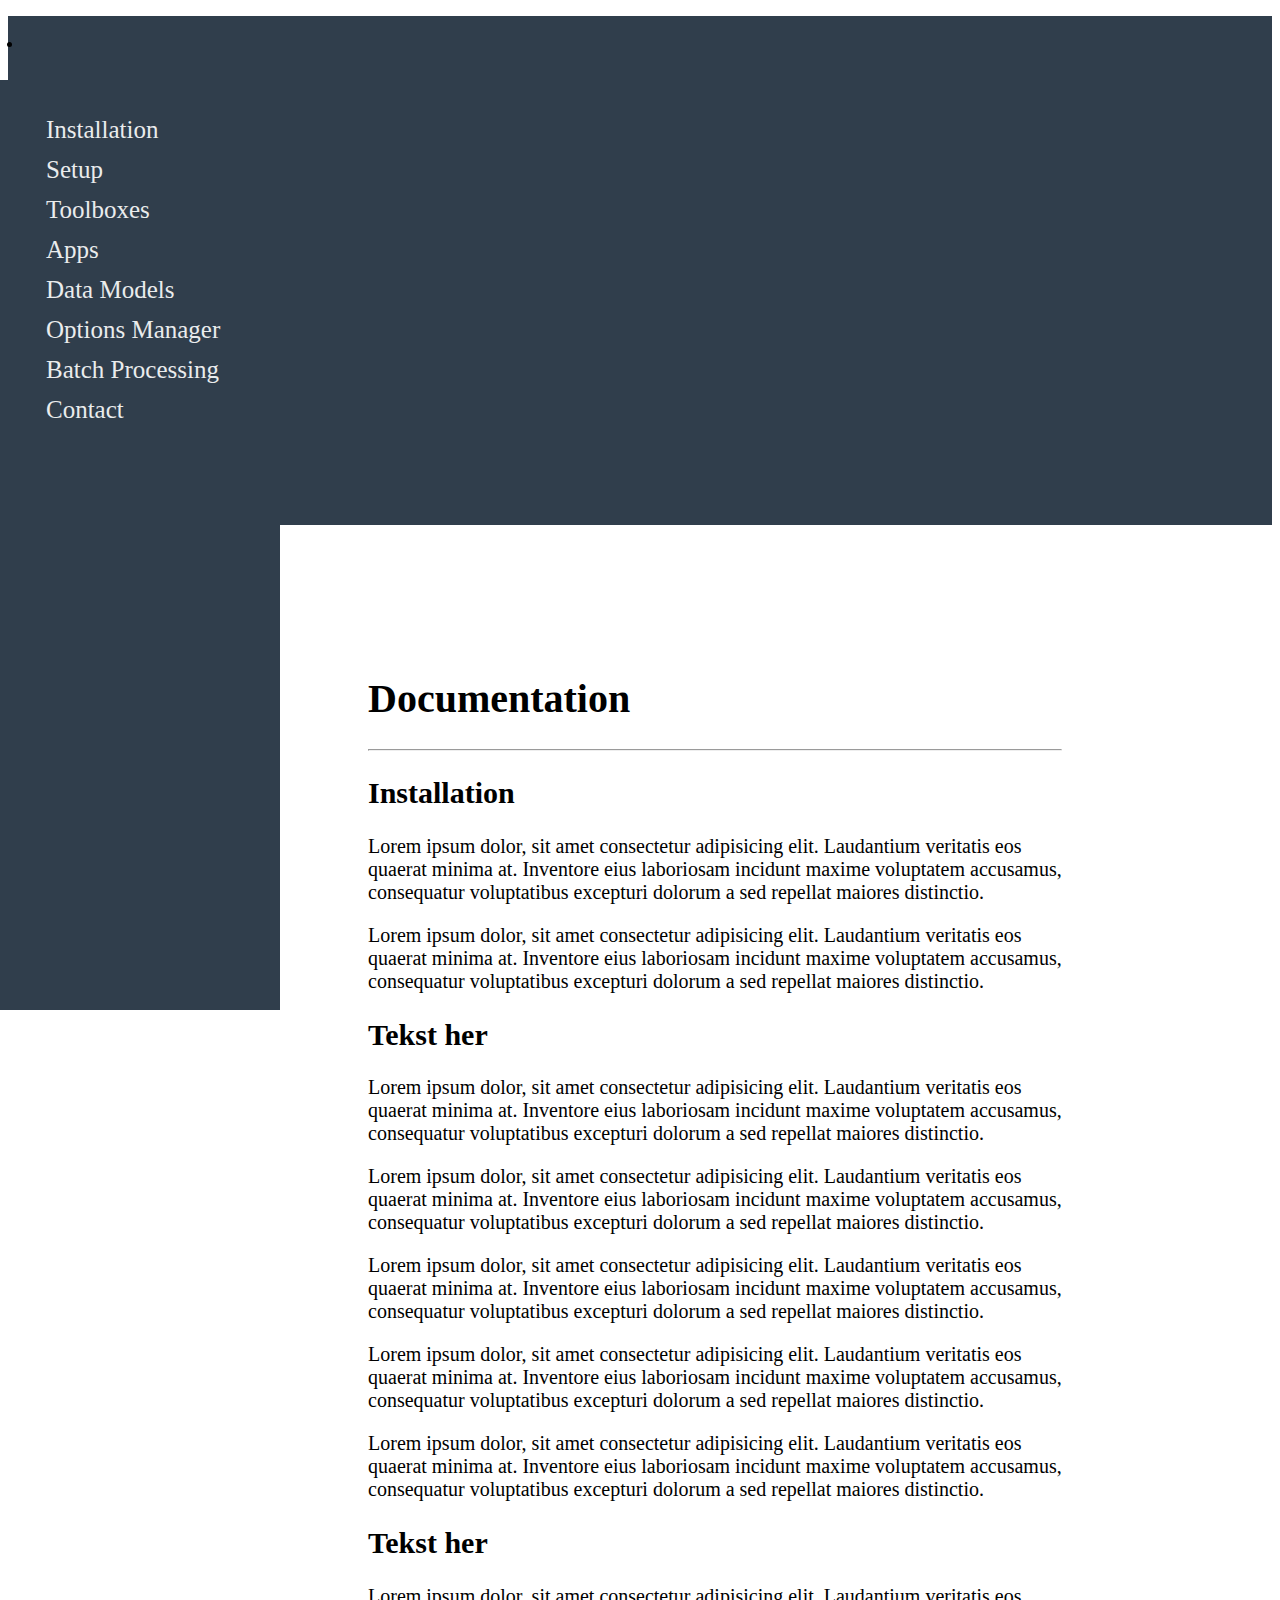
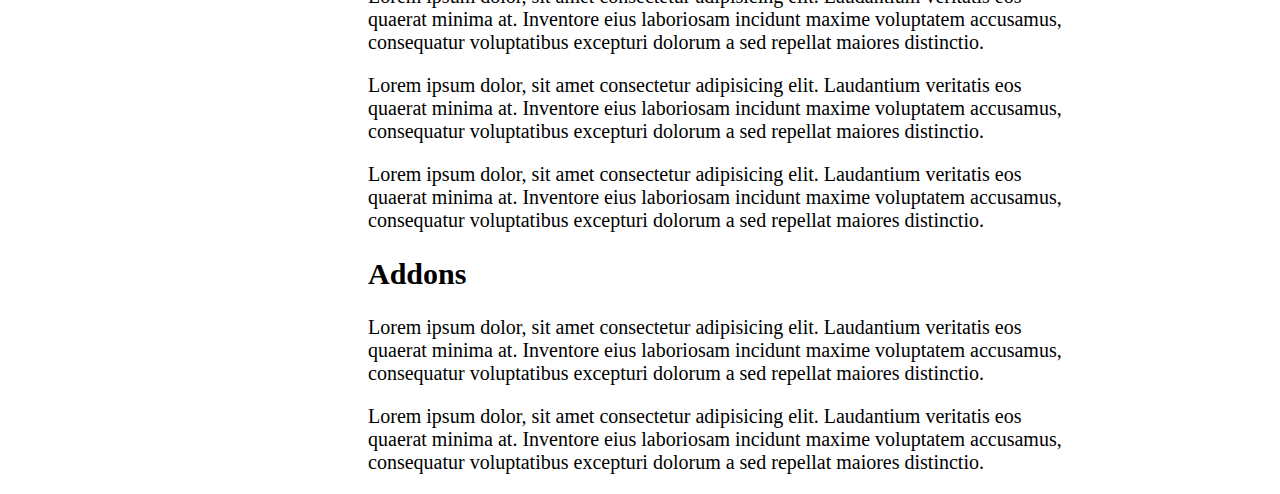
<file: sub/documentation.html>
<!DOCTYPE html>
<!--[if lt IE 7]>      <html class="no-js lt-ie9 lt-ie8 lt-ie7"> <![endif]-->
<!--[if IE 7]>         <html class="no-js lt-ie9 lt-ie8"> <![endif]-->
<!--[if IE 8]>         <html class="no-js lt-ie9"> <![endif]-->
<!--[if gt IE 8]>      <html class="no-js"> <!--<![endif]-->
<html>

<head>
  <meta charset="utf-8">
  <meta http-equiv="X-UA-Compatible" content="IE=edge">
  <title></title>
  <meta name="description" content="">
  <meta name="viewport" content="width=device-width, initial-scale=1">
  <link href="https://cdn.jsdelivr.net/npm/bootstrap@5.1.0/dist/css/bootstrap.min.css" rel="stylesheet"
    integrity="sha384-KyZXEAg3QhqLMpG8r+8fhAXLRk2vvoC2f3B09zVXn8CA5QIVfZOJ3BCsw2P0p/We" crossorigin="anonymous">
  <link rel="stylesheet" href="/styles/style.css">
</head>

<body>

  <!--Navbar må fiksast. Ikkje responsive-->
  <ul class="nav navbar navbar-collapse-l justify-content-center fixed-top ">
    <li class="nav-item">
      <a class="nav-link active" aria-current="page" href="/index.html""><h3>Home</h3></a>
            </li>
            <li class=" nav-item">
        <a class="nav-link" href="#">
          <h3>About</h3>
        </a>
    </li>
    <li class="nav-item">
      <a class="nav-link" href="#">
        <h3>Documentation</h3>
      </a>
    </li>
    <li class="nav-item">
      <a class="nav-link disabled" href="#" tabindex="-1" aria-disabled="true">
        <h3>Download</h3>
      </a>
    </li>
  </ul>
  <div class="sidenav">

    <!--Legg inn sublinks her f.eks <a href="#">eksempel</a>-->

    <a href="#Installation" class="underline">Installation</a>
    <a href="#tekst" class="underline">Setup</a>
    <a href="#tekst" class="underline">Toolboxes</a>
    <a href="#tekst" class="underline">Apps</a>
    <a href="#tekst" class="underline">Data Models</a>
    <a href="#tekst" class="underline">Options Manager</a>
    <a href="#tekst" class="underline">Batch Processing</a>

    <a href="#contact" class="underline">Contact</a>
  </div>
  <div class="main">
    <h1>Documentation</h1>
    <hr>
    <!--Innhold her-->
    <h2 id="Installation">Installation</h2>
    <p>Lorem ipsum dolor, sit amet consectetur adipisicing elit. Laudantium veritatis eos quaerat minima at.
      Inventore eius laboriosam incidunt maxime voluptatem accusamus, consequatur voluptatibus excepturi dolorum a sed
      repellat maiores distinctio.</p>

    <p>Lorem ipsum dolor, sit amet consectetur adipisicing elit. Laudantium veritatis eos quaerat minima at.
      Inventore eius laboriosam incidunt maxime voluptatem accusamus, consequatur voluptatibus excepturi dolorum a sed
      repellat maiores distinctio.</p>
    <!--Innhold her-->
    <h2 id="tekst">Tekst her</h2>
    <p>Lorem ipsum dolor, sit amet consectetur adipisicing elit. Laudantium veritatis eos quaerat minima at.
      Inventore eius laboriosam incidunt maxime voluptatem accusamus, consequatur voluptatibus excepturi dolorum a sed
      repellat maiores distinctio.</p>

    <p>Lorem ipsum dolor, sit amet consectetur adipisicing elit. Laudantium veritatis eos quaerat minima at.
      Inventore eius laboriosam incidunt maxime voluptatem accusamus, consequatur voluptatibus excepturi dolorum a sed
      repellat maiores distinctio.</p>

    <p>Lorem ipsum dolor, sit amet consectetur adipisicing elit. Laudantium veritatis eos quaerat minima at.
      Inventore eius laboriosam incidunt maxime voluptatem accusamus, consequatur voluptatibus excepturi dolorum a sed
      repellat maiores distinctio.</p>
    <p>Lorem ipsum dolor, sit amet consectetur adipisicing elit. Laudantium veritatis eos quaerat minima at.
      Inventore eius laboriosam incidunt maxime voluptatem accusamus, consequatur voluptatibus excepturi dolorum a sed
      repellat maiores distinctio.</p>

    <p>Lorem ipsum dolor, sit amet consectetur adipisicing elit. Laudantium veritatis eos quaerat minima at.
      Inventore eius laboriosam incidunt maxime voluptatem accusamus, consequatur voluptatibus excepturi dolorum a sed
      repellat maiores distinctio.</p>
    <!--Innhold her-->
    <h2>Tekst her</h2>
    <p>Lorem ipsum dolor, sit amet consectetur adipisicing elit. Laudantium veritatis eos quaerat minima at.
      Inventore eius laboriosam incidunt maxime voluptatem accusamus, consequatur voluptatibus excepturi dolorum a sed
      repellat maiores distinctio.</p>
    <p>Lorem ipsum dolor, sit amet consectetur adipisicing elit. Laudantium veritatis eos quaerat minima at.
      Inventore eius laboriosam incidunt maxime voluptatem accusamus, consequatur voluptatibus excepturi dolorum a sed
      repellat maiores distinctio.</p>
    <p>Lorem ipsum dolor, sit amet consectetur adipisicing elit. Laudantium veritatis eos quaerat minima at.
      Inventore eius laboriosam incidunt maxime voluptatem accusamus, consequatur voluptatibus excepturi dolorum a sed
      repellat maiores distinctio.</p>
    <h2 id="Addons">Addons</h2>
    <p>Lorem ipsum dolor, sit amet consectetur adipisicing elit. Laudantium veritatis eos quaerat minima at.
      Inventore eius laboriosam incidunt maxime voluptatem accusamus, consequatur voluptatibus excepturi dolorum a sed
      repellat maiores distinctio.</p>
    <p>Lorem ipsum dolor, sit amet consectetur adipisicing elit. Laudantium veritatis eos quaerat minima at.
      Inventore eius laboriosam incidunt maxime voluptatem accusamus, consequatur voluptatibus excepturi dolorum a sed
      repellat maiores distinctio.</p </div>

    <script src="" async defer></script>
</body>

</html>
</file>
<file: styles/style.css>
body {
    background-color: white;
}

.header {
    padding: 100px;
    margin-bottom: 15px;
    text-align: center;
    background: rgb(234,236,237);
    color: rgb(48,62,76);
    font-size: 20px;
}
.nav {
    padding: 15px;
    background-color: rgb(48,62,76);
/*
    background-color: black;
    */
}

.nav a {
  padding: 6px 8px 6px 16px;
  text-decoration: none;
  font-size: 20px;
  color: rgb(234,236,237);
  text-decoration: none;
}

.nav a:hover {
  color: white;
  text-decoration: bold;

}


.btn-primary {
    background-color: rgb(48,62,76) !important;
    border-color: rgb(48,62,76) !important;
}

.btn-primary:hover {
    background-color: rgb(68,82,96) !important;
    border-color: rgb(48,62,76) !important;
}

.btn-primary:active {
    background-color: rgb(48,62,76) !important;
    border-color: rgb(48,62,76) !important;
}

.btn-primary:visited {
    background-color: rgb(48,62,76) !important;
    border-color: rgb(48,62,76) !important;
}

.btn-primary:focus {
    background-color: rgb(68,82,96) !important;
    border-color: rgb(48,62,76) !important;
}


.spacer {
    padding-left: 125px;
    padding-right: 125px;
    padding-top: 5px;
    padding-bottom: 5px;

    text-align: center;
    background: rgb(74,86,99);
    color: white;
}



.content-right {

    margin-left: 0px;
    margin-right: 0px;
    margin-top: 15px;
    margin-bottom: 15px;

    padding-left: 125px;
    padding-right: 125px;
    padding-top: 50px;
    padding-bottom: 50px;

    background: rgb(234,236,237);

    text-align: right;
    color: rgb(48,62,76);
}

.content-left {
    margin-left: 0px;
    margin-right: 0px;
    margin-top: 15px;
    margin-bottom: 15px;

    padding-left: 125px;
    padding-right: 125px;
    padding-top: 50px;
    padding-bottom: 50px;

    background: rgb(74,86,99);
    text-align: left;
    color: white;
}

.footer {
    padding: 100px;
    background: rgb(48,62,76);
    text-align: center;
    color: rgb(234,236,237);
}

/*Sidebar*/

.sidenav {
  height: 100%;
  width: 250px;
  position: fixed;
  z-index: 1;
  top: 80px;
  left: 0;
  background-color: rgb(48,62,76);
  overflow-x: hidden;
  padding-top: 30px;
  padding-left: 30px;
}

.sidenav a {
  padding: 6px 8px 6px 16px;
  text-decoration: none;
  font-size: 25px;
  color: rgb(234,236,237);
  display: block;
}

.sidenav a:hover {
  color: #f1f1f1;
}

.main {
  margin-left: 350px; /* Same as the width of the sidenav */
  font-size: 20px; /* Increased text to enable scrolling */
  padding: 0px 10px;
  color: rgb(0,0,0);
  margin-right: 200px;
  margin-top: 150px;
}

@media screen and (max-height: 450px) {
  .sidenav {padding-top: 15px;}
  .sidenav a {font-size: 18px;}
}
/* Link animation*/

.underline{
  position: relative;
}

.underline::before{
  content: '';
  position: absolute;
  bottom: 0;
  right: 0;
  width: 0;
  height: 2px;
  background-color: rgb(74,86,99);
  transition: width 0.6s cubic-bezier(0.25, 1, 0.5, 1);
}

@media (hover: hover) and (pointer: fine) {
  .underline:hover::before{
    left: -30px;
    right: auto;
    width: 115%;
  }
}

/* page scroll fix*/

h2::before { 
  display: block; 
  content: " "; 
  margin-top: -285px; 
  height: 285px; 
  visibility: hidden; 
  pointer-events: none;
}

/*Code snippet*/

pre{
  font-family: Consolas, Menlo, Monaco, Lucida Console, Liberation Mono, DejaVu Sans Mono, Bitstream Vera Sans Mono, Courier New, monospace, serif;
  margin-bottom: 10px;
  overflow: auto;
  width: auto;
  padding: 5px;
  background-color: rgba(238, 238, 238, 0.075);
  width: 650px;
  padding-bottom: 20px;
  max-height: 600px;
}
</file>
